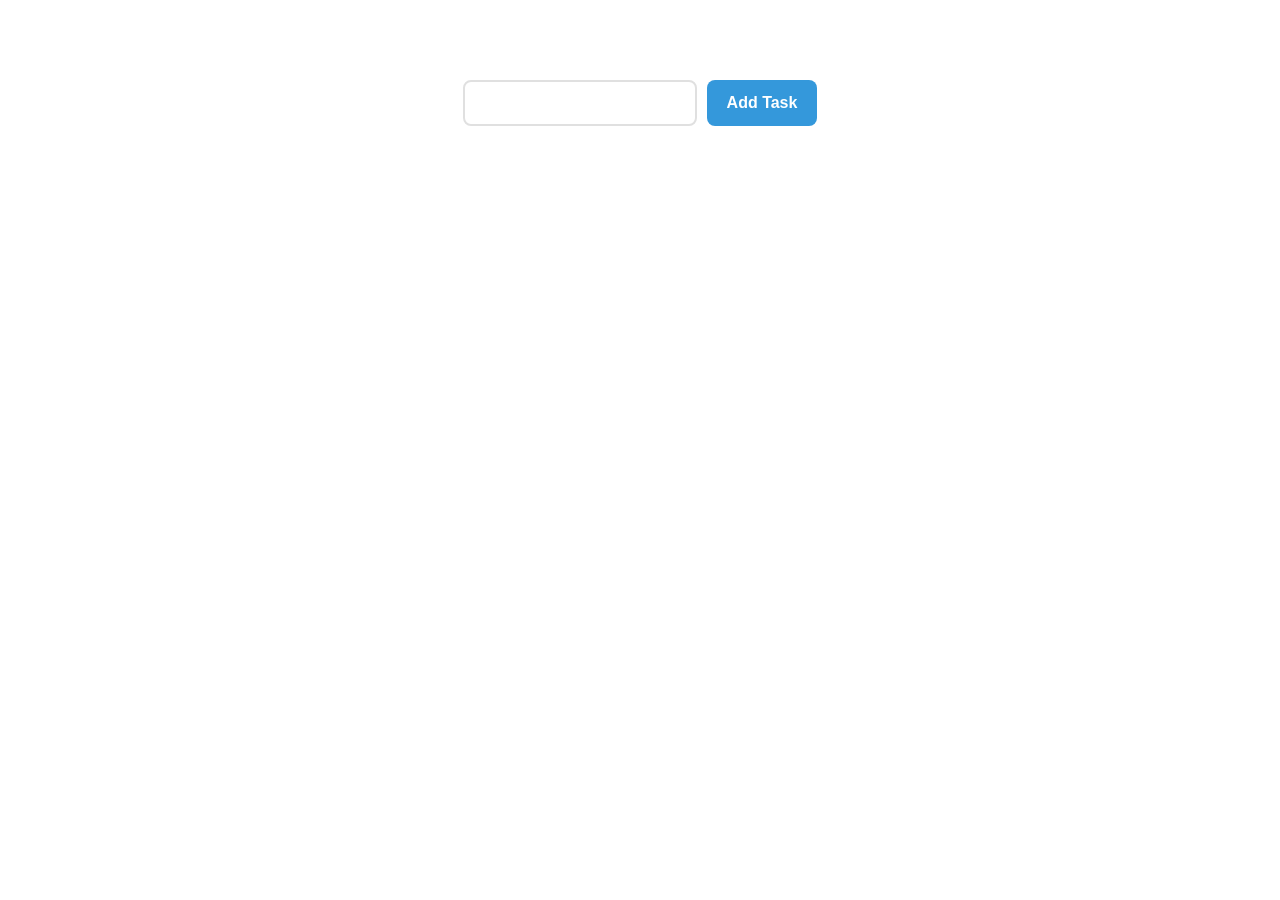
<file: index.html>
<!DOCTYPE html>
<html lang="en">
<head>
    <meta charset="UTF-8">
    <meta name="viewport" content="width=device-width, initial-scale=1.0">
    <title>Document</title>
    <link rel="stylesheet" href="styles.css">
</head>
<body>
    <header>
        <form>
            <input type="text" id="task-input">
            <input type="submit" value="Add Task" id="submit">
        </form>
        <section id="result" class="result">

        </section>
    </header>
    <script src="todoApp.js"></script>
</body>
</html>
</file>
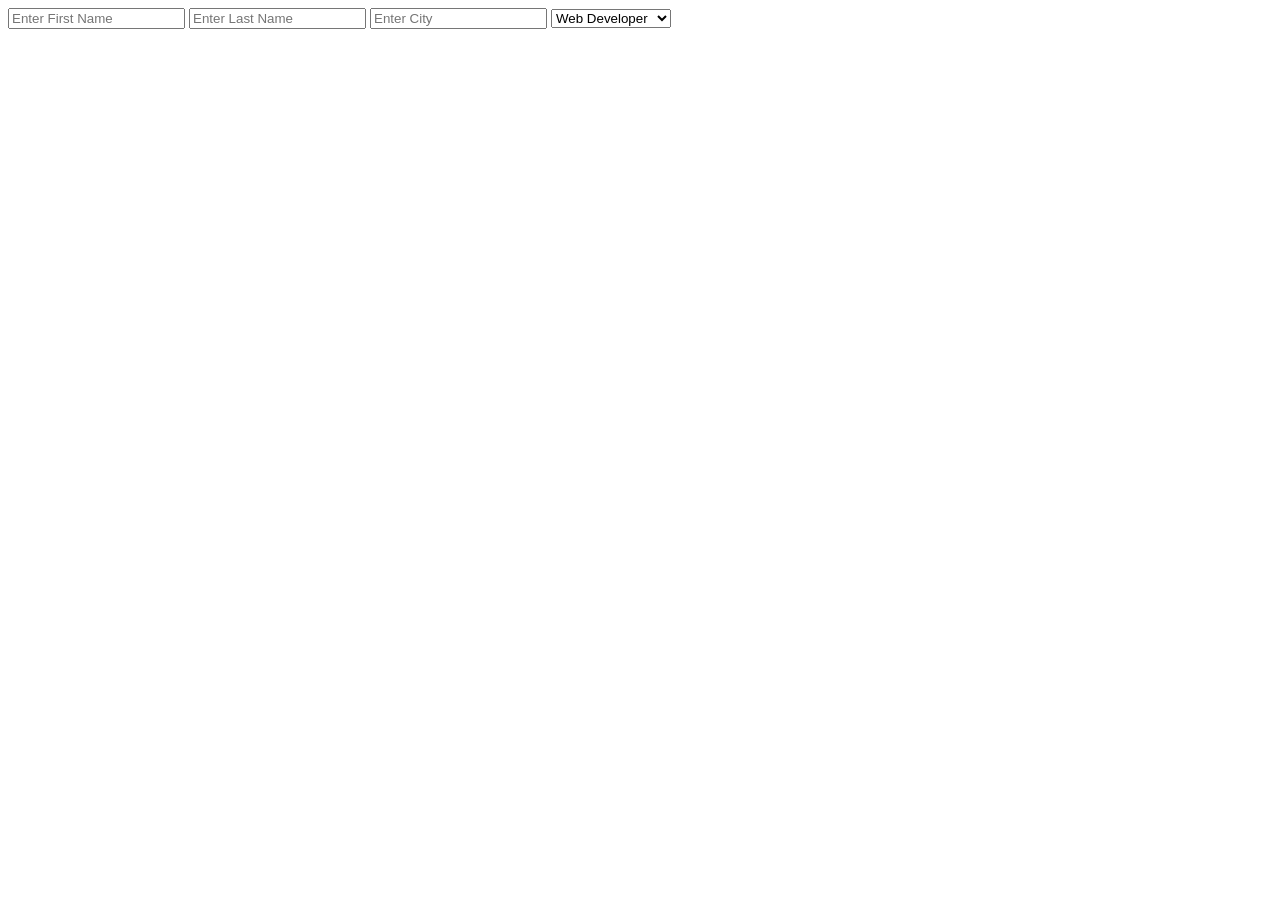
<file: assignments/assign2.html>
<!DOCTYPE html>
<html lang="en">
<head>
    <meta charset="UTF-8">
    <meta name="viewport" content="width=device-width, initial-scale=1.0">
    <title>Document</title>
</head>
<body>
    <input type="text" id="first-name" name="firstName" value="" placeholder="Enter First Name">
    <input type="text" id="last-name" name="lastName" value="" placeholder="Enter Last Name">
    <input type="text" id="city" name="city" value="" placeholder="Enter City">

    <select name="job-role" id="job-role">
        <option value="developer">Web Developer</option>
        <option value="designer">UI/UX Designer</option>
        <option value="manager">Project Manager</option>
        <option value="tester">QA Tester</option>
        <option value="analyst">Data Analyst</option>
    </select>
    <script src="assign2.js"></script>
</body>
</html>
</file>
<file: styles.css>
* {
    box-sizing: border-box;
    margin: 0;
    padding: 0;
    font-family: sans-serif;
}

body {
    min-height: 100vh;
    display: flex;
    justify-content: center;
    padding-top: 80px;
}

form {
    display: flex;
    gap: 10px; 
    margin-bottom: 30px;
}

#task-input {
    flex-grow: 1; 
    padding: 12px 15px;
    border: 2px solid #e0e0e0;
    border-radius: 8px;
    font-size: 16px;
    transition: 0.3s;
    outline: none;
}

#task-input:focus {
    border-color: #3498db;
}

#submit {
    background-color: #3498db;
    color: white;
    border: none;
    padding: 0 20px;
    border-radius: 8px;
    font-size: 16px;
    font-weight: bold;
    cursor: pointer;
    transition: background-color 0.3s ease;
}

#submit:hover {
    background-color: #2980b9;
}


.result {
    display: flex;
    flex-direction: column;
    gap: 12px;
}

.task {
    display: flex;
    justify-content: space-between;
    align-items: center;
    background-color: #f9f9f9;
    padding: 15px;
    border-radius: 8px;
    border-left: 5px solid #3498db;
    box-shadow: 0 2px 4px rgba(0, 0, 0, 0.05);
    transition: 0.2s;
}

.task:hover {
    transform: translateY(-2px);
}

.task span {
    font-size: 16px;
    color: #2c3e50;
    word-break: break-word;
}

.delete {
    background-color: #e74c3c;
    color: white;
    border: none;
    padding: 8px 12px;
    border-radius: 6px;
    font-size: 14px;
    cursor: pointer;
    transition: background-color 0.3s ease;
}

.delete:hover {
    background-color: #c0392b;
}
</file>
